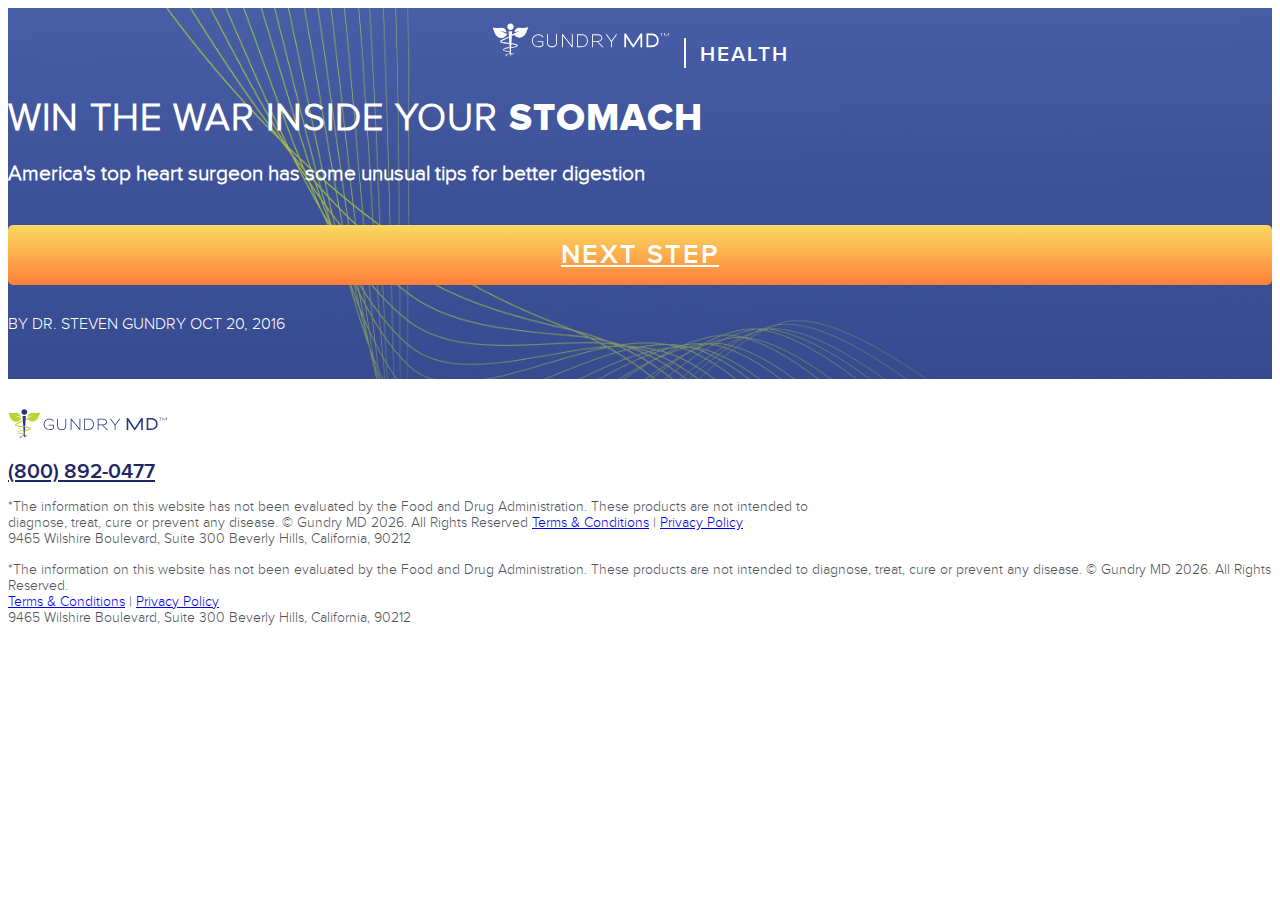
<file: index.html>
<!doctype html>
<html lang="en">
<head>
  <meta charset="utf-8">
  <meta name="viewport" content="width=device-width, initial-scale=1">
  <title>Rad Web Page</title>
  <!--Bootstrap-->
  <link rel="stylesheet" href="//maxcdn.bootstrapcdn.com/bootstrap/4.0.0-beta.2/css/bootstrap.min.css" integrity="sha384-PsH8R72JQ3SOdhVi3uxftmaW6Vc51MKb0q5P2rRUpPvrszuE4W1povHYgTpBfshb" crossorigin="anonymous">
  <link rel="stylesheet" href="//player.ooyala.com/static/v4/stable/latest/skin-plugin/html5-skin.min.css" />
  <style>
    @font-face {
      font-family: 'proximanova-reg';
      src:    url('fonts/proximanova-reg-webfont.woff') format('woff'),
              url('fonts/proximanova-reg-webfont.ttf') format('truetype');
    }
    @font-face {
      font-family: 'proximanova-black';
      src:    url('fonts/proxima_nova_black-webfont.woff') format('woff'),
              url('fonts/proxima_nova_black-webfont.ttf') format('truetype');
    }
    @font-face {
      font-family: 'proximanova-regitalic';
      src:    url('fonts/proximanova-regitalic-webfont.woff') format('woff'),
              url('fonts/proximanova-regitalic-webfont.ttf') format('truetype');
    }
    @font-face {
      font-family: 'proximanova-ebold';
      src:    url('fonts/proximanova-extrabld-webfont.woff') format('woff'),
              url('fonts/proximanova-extrabld-webfont.ttf') format('truetype');
    }
    @font-face {
      font-family: 'proximanova-sbold';
      src:    url('fonts/proximanova-sbold-webfont.woff') format('woff'),
              url('fonts/proximanova-sbold-webfont.ttf') format('truetype');
    }
    @font-face {
      font-family: 'proximanova-light';
      src:    url('fonts/proximanova-light-webfont.woff') format('woff'),
              url('fonts/proximanova-light-webfont.ttf') format('truetype');
    }
    html, body {
        font-family: 'proximanova-reg', Helvetica, Arial, sans-serif;
    }
    #bg {
        background: url("img/bg-02.jpg") no-repeat center top;
        background-size: cover;
        /*background: #3B4E92;*/
        padding-top: 15px;
        padding-bottom: 30px;
    }
    header {
        text-align: center;
        margin-bottom: 15px;
    }
    header * {
        display: inline-block;
    }
    header div {
        height: 30px;
        width: 2px;
        background: #fff;
        vertical-align: middle;
        margin: 0 10px;
    }
    header span {
        color: #fff;
        font-size: 1.3rem;
        text-transform: uppercase;
        vertical-align: middle;
        line-height: 1;
        letter-spacing: 2px;
        font-family: 'proximanova-sbold', Helvetica, Arial, sans-serif;
        margin-top: 3px;
    }
    main {
        color: #fff;
    }
    main p {
        font-family: 'proximanova-light', Helvetica, Arial, sans-serif;
        text-transform: uppercase;
    }
    h1 {
        font-family: 'proximanova-light', Helvetica, Arial, sans-serif;
        text-transform: uppercase;
        letter-spacing: 1px;
        line-height: 1;
        font-size: 2.4rem;
    }
    h1>span {
        font-family: 'proximanova-ebold', Helvetica, Arial, sans-serif;
    }
    h2 {
        font-family: 'proximanova-light', Helvetica, Arial, sans-serif;
        font-size: 1.3rem;
        margin-bottom: 40px;
    }
    h3 {
        line-height: 1;
        margin-bottom: 1rem;
    }
    h3>a {
        font-family: 'proximanova-sbold', Helvetica, Arial, sans-serif;
        color: #1D2667;
        font-size: 1.3rem;
    }
    #video {
        margin-bottom: 30px;
    }
    #cta {
        display: block;/* none */
        margin: 0 auto 30px;
        /*background: #FC934B;*/
        background: linear-gradient(180deg, #FAD961 0%, #FF8038 100%);
        border-radius: 5px;
        color: #fff;
        font-size: 1.7rem;
        line-height: 1.3;
        font-family: 'proximanova-sbold', Helvetica, Arial, sans-serif;
        font-weight: 700;
        padding: 12px;
        text-align: center;
        text-transform: uppercase;
        letter-spacing: 2px;
    }
    footer {
        padding: 30px 0;
    }
    footer p {
        color: #4F5458;
        font-family: 'proximanova-light', Helvetica, Arial, sans-serif;
        font-size: .9rem;
    }
    /*  hide video controls NO SCRUBS  */
    .oo-control-bar{visibility: hidden; pointer-events: none;}
    .oo-player-container {min-width: inherit;}
  </style>
    <script src="//player.ooyala.com/static/v4/stable/latest/core.min.js"></script>
    <script src="//player.ooyala.com/static/v4/stable/latest/video-plugin/main_html5.min.js"></script>
    <script src="//player.ooyala.com/static/v4/stable/latest/skin-plugin/html5-skin.min.js"></script>
    <!-- Google Tag Manager GUNDRY -->
      <script>(function(w,d,s,l,i){w[l]=w[l]||[];w[l].push({'gtm.start':
      new Date().getTime(),event:'gtm.js'});var f=d.getElementsByTagName(s)[0],
      j=d.createElement(s),dl=l!='dataLayer'?'&l='+l:'';j.async=true;j.src=
      'https://www.googletagmanager.com/gtm.js?id='+i+dl;f.parentNode.insertBefore(j,f);
      })(window,document,'script','dataLayer','GTM-M266MH');</script>
    <!-- End Google Tag Manager -->
</head>
<body>
    <!-- Google Tag Manager (noscript) GUNDRY -->
        <noscript><iframe src="https://www.googletagmanager.com/ns.html?id=GTM-M266MH"
        height="0" width="0" style="display:none;visibility:hidden"></iframe></noscript>
    <!-- End Google Tag Manager (noscript) -->
<div id="bg">

    <header>
        <img src="img/logo_white.svg" class="img-fluid" alt="Gundry MD" title="Gundry MD">
        <div class="div"></div>
        <span>Health</span>
    </header>

    <main>
        <div class="container">
            <div id="video">
                <!-- <img src="http://placehold.it/1200x600" class="img-fluid" alt=""> -->
            </div>
            <div class="row">
                <div class="col-12 col-md-6 col-lg-8">
                    <h1>Win the War Inside Your <span>Stomach</span></h1>
                    <h2>America's top heart surgeon has some unusual tips for better digestion</h2>
                </div>
                <div class="col-12 col-md-6 col-lg-4">
                    <a id="cta" href="">Next Step</a>
                </div>
            </div>
            <p>By Dr. Steven Gundry Oct 20, 2016</p>
        </div>
    </main>

</div><!-- #bg -->

<footer>
    <div class="container text-center">
        <div class="row justify-content-center">
            <div class="col-12 col-sm-6 col-md-4 text-sm-right">
                <img src="img/logo_color.svg" alt="Gundry MD" class="img-fluid mb-3">
            </div>
            <div class="col-12 col-sm-6 col-md-4 text-sm-left">
                <h3><a href="tel:1-800-892-0477">(800) 892-0477</a></h3>
            </div>
        </div>
        <p class="d-none d-sm-block">*The information on this website has not been evaluated by the Food and Drug Administration. These products are not intended to<br>
         diagnose, treat, cure or prevent any disease. &copy; Gundry MD <script>document.write(new Date().getFullYear());</script>. All Rights Reserved <a href="#" target="_blank">Terms &amp; Conditions</a>&nbsp;|&nbsp;<a href="#" target="_blank">Privacy Policy</a><br>
        9465 Wilshire Boulevard, Suite 300 Beverly Hills, California, 90212</p>
        <p class="d-block d-sm-none">*The information on this website has not been evaluated by the Food and Drug Administration. These products are not intended to
         diagnose, treat, cure or prevent any disease. &copy; Gundry MD <script>document.write(new Date().getFullYear());</script>. All Rights Reserved.<br>
         <a href="#" target="_blank">Terms &amp; Conditions</a>&nbsp;|&nbsp;<a href="#" target="_blank">Privacy Policy</a><br>
        9465 Wilshire Boulevard, Suite 300 Beverly Hills, California, 90212</p>
    </div>
</footer>

    <script src="//ajax.googleapis.com/ajax/libs/jquery/2.1.4/jquery.min.js"></script>
    <script>
    var playerParam = {
        pcode: '42dWgyOq26LapmzP0dkDCzEhlyfW',
        autoplay: true,
        debug: false,
        playerBrandingId: '1a4519374354edeb30fda41ce0a2b33',
        skin: {
            config: 'gundrymd.json'
            }
        };
        OO.ready(function() {
        // change the second parameter (embed code) to change the video 
        window.pp = OO.Player.create('video', 'wybzIxYzE6t56kIkKxp9Ki0KWWlgUSXk', playerParam);});
    </script>
</body>
</html>
</file>
